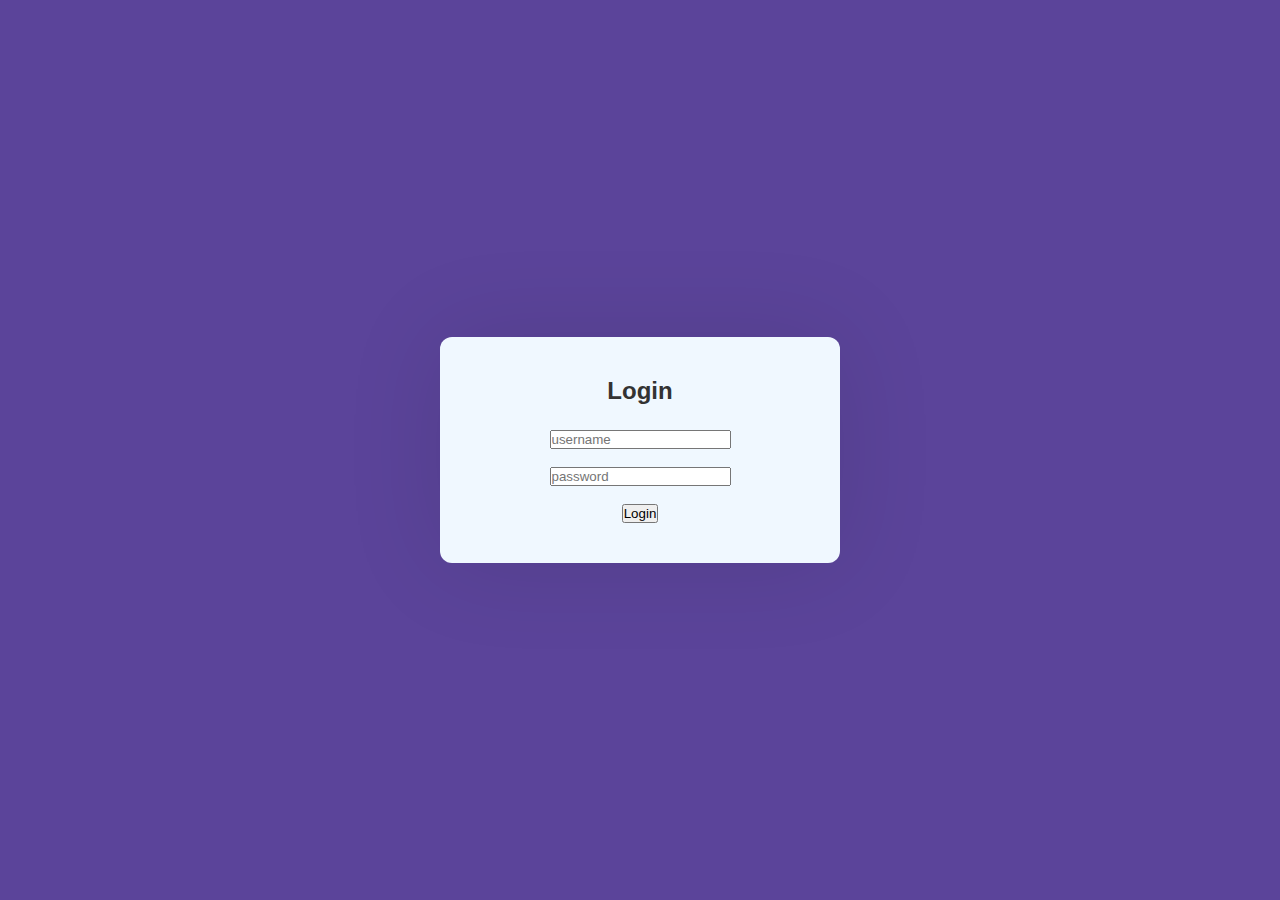
<file: login.html>
<!DOCTYPE html>
<html lang="en">
<head>
    <meta charset="UTF-8">
    <meta name="viewport" content="width=device-width, initial-scale=1.0">
    <title>Login</title>
    <link rel="stylesheet" href="./login.css">
</head>
<body>
    <div class="login-box" >
        <h2>Login</h2>
        <form >
            <input type="text" placeholder="username" required> <br><br>
            <input type="text" placeholder="password" required><br> <br>
            <button type="submit">Login</button>
        </form>

    </div>
</body>
</html>
</file>
<file: login.css>
html{
  overflow-x: hidden;
}
* {
  margin: 0;
  padding: 0;
  box-sizing: border-box;
  font-family: "Segoe UI", sans-serif;
}

body{
    background-color: rgb(91, 68, 154);
    display: flex;
    justify-content: center;
    align-items: center;
    height: 100vh;
}
.login-box{
background-color: aliceblue;
padding: 40px;
border-radius: 12px;
box-shadow: 0 0 100px rgba(0, 0, 0, 0.1);
width: 400px;
text-align: center;
}
.login-box h2{
    margin-bottom: 25px;
    color: #333;
}
</file>
